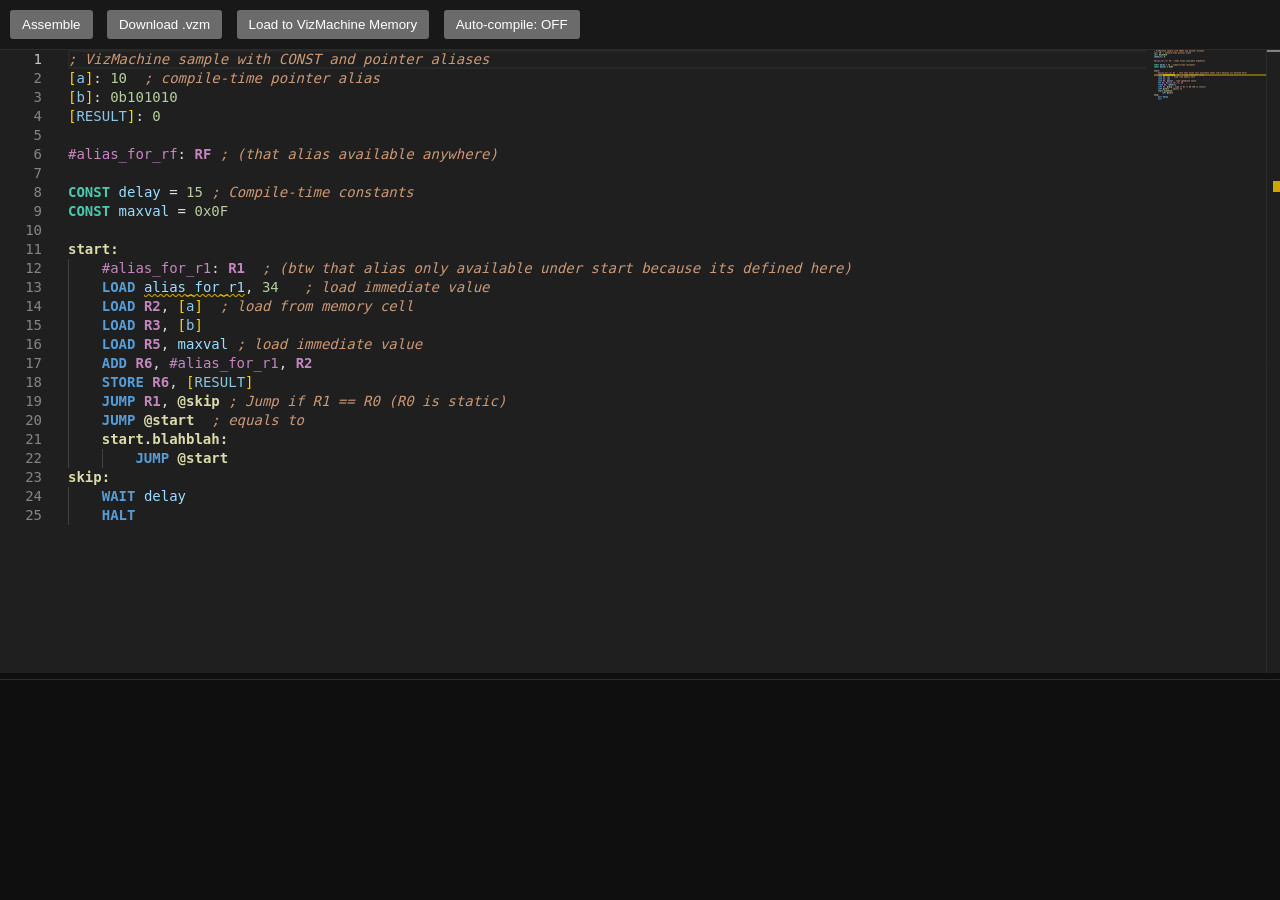
<file: revizmachine/html/editor.html>
<!DOCTYPE html>
<html lang="en">

<head>
    <meta charset="UTF-8">
    <meta name="viewport" content="width=device-width, initial-scale=1.0">
    <title>ReVizmAsm Editor</title>
    <script src="../monaco/min/vs/loader.js"></script>
    <style>
        * {
            color-scheme: dark;
        }

        html {
            background-color: #0F0F10;
        }

        body {
            font-family: Arial, sans-serif;
            margin: 0;
            padding: 0;
            display: flex;
            flex-direction: column;
            height: 100vh;
            background-color: #181818;
        }

        #toolbar {
            background: #181818;
            padding: 10px;
            border-bottom: 1px solid #2B2B2B;
        }

        #editor-container {
            flex: 1;
            display: flex;
            flex-direction: column;
            overflow: hidden;
            height: 70%;
        }

        #editor {
            flex: 1;
            width: 100%;
            height: fit-content;
        }

        #resizer {
            height: 6px;
            background: #0f0f0f;
            cursor: row-resize;
            user-select: none;
            touch-action: none;
        }

        #output {
            height: 200px;
            border-top: 1px solid #2B2B2B;
            padding: 10px;
            background: #0f0f0f;
            overflow-y: auto;
            font-family: monospace;
            white-space: pre-wrap;
        }

        button {
            margin-right: 10px;
            padding: 5px 10px;
        }
    </style>

</head>

<body>
    <div id="toolbar">
        <button id="assembleBtn">Assemble</button>
        <button id="downloadBtn">Download .vzm</button>
        <button id="loadToMemoryBtn">Load to VizMachine Memory</button>
        <button id="autoCompileToggle">Auto-compile: OFF</button>
    </div>

    <div id="editor-container">
        <div id="editor"></div>
        <div id="resizer"></div>
        <div id="output"></div>
    </div>

    <script>
        // Load Monaco via jsDelivr to avoid MIME-type blocks seen with unpkg (nosniff response).
        require.config({ paths: { 'vs': '../monaco/min/vs' } });
        require(['vs/editor/editor.main'], function () {
            // Define the custom language
            monaco.languages.register({ id: 'revizmasm' });

            // Define custom theme
            monaco.editor.defineTheme('revizmasmTheme', {
                base: 'vs-dark',
                inherit: true,
                rules: [
                    { token: 'comment', foreground: 'CC9977', fontStyle: 'italic' },
                    { token: 'label', foreground: '#DCDCAA', fontStyle: 'bold' }, // Labels
                    { token: 'cell', foreground: '#8DC5E3' }, // Memory cells
                    { token: 'keyword', foreground: '#569CD6', fontStyle: 'bold' }, // Registers and opcodes
                    { token: 'keyword.control', foreground: '4DC9B0', fontStyle: 'bold' }, // CONST
                    { token: 'number', foreground: '#B5CE9D' },
                    { token: 'constant', foreground: '8DC5E3' },
                    { token: 'delimiter', foreground: 'DDDDDD' },
                    { token: 'identifier', foreground: '#9CDCFE' },
                    { token: 'poi', foreground: 'D7BA7D' }, // Aliases
                    { token: 'register', foreground: 'C586C0', fontStyle: 'bold' }, // Registers
                    { token: 'registerAlias', foreground: 'C586C0' }, // Memory cells
                    { token: 'invalid', foreground: 'FF0000', fontStyle: 'italic' }
                    //{ token: 'label', foreground: '800080', fontStyle: 'bold' } // Labels with or without @
                ],
                colors: {
                    'editor.background': '#1F1F1F'
                }
            });

            // Define syntax highlighting
            monaco.languages.setMonarchTokensProvider('revizmasm', {
                tokenizer: {
                    root: [
                        // Comments
                        [/;.*/, 'comment'],
                        // Labels (support dots in label references)
                        [/@[\w.]+/, 'label'],
                        [/\b[\w][.\w]*:/, 'label'],
                        // Memory cells
                        [/\[\w+\]/, 'cell'],
                        // Registers
                        [/[Rr][0-9A-Fa-f]/, 'register'],
                        // Aliases
                        [/#\w+/, 'registerAlias'],
                        // CONST
                        [/\bCONST\b/, 'keyword.control'],
                        // Opcodes
                        [/\b(LOAD|STORE|MOVE|ADD|ADDI|ADDF|OR|AND|XOR|RSHIFT|JUMP|HALT|WAIT|WRITE)\b/, 'keyword'],
                        // Numbers
                        [/\b(0x[0-9A-Fa-f]+|0b[01]+|0d[0-9]+|[0-9A-Fa-f]{1,2})\b/, 'number'],
                        // Identifiers
                        [/[A-Za-z]\w*/, 'identifier'],
                        // Operators
                        [/:|=/, 'delimiter'],
                        // Punctuation
                        [/,/, 'delimiter']
                    ]
                }
            });

            // Configure indentation rules
            monaco.languages.setLanguageConfiguration('revizmasm', {
                comments: {
                    lineComment: ';'
                },
                brackets: [
                    ['[', ']']
                ],
                autoClosingPairs: [
                    { open: '[', close: ']' },
                    { open: '"', close: '"' }
                ],
                surroundingPairs: [
                    { open: '[', close: ']' },
                    { open: '"', close: '"' }
                ],
                indentationRules: {
                    // Increase indent after a label definition (ends with :)
                    increaseIndentPattern: /^\s*[\w.]+:\s*$/,
                    // Decrease indent after terminal instructions (HALT or unconditional JUMP)
                    decreaseIndentPattern: /^\s*(HALT|JUMP\s+@[\w.]+)\s*(;.*)?$/
                },
                onEnterRules: [
                    {
                        // After a label definition, increase indent
                        beforeText: /^\s*[\w.]+:\s*$/,
                        action: { indentAction: monaco.languages.IndentAction.Indent }
                    },
                    {
                        // After HALT, decrease indent on next line
                        beforeText: /^\s*HALT\s*(;.*)?$/,
                        action: { indentAction: monaco.languages.IndentAction.Outdent }
                    },
                    {
                        // After unconditional JUMP (JUMP @label only), decrease indent on next line
                        beforeText: /^\s*JUMP\s+@[\w.]+\s*(;.*)?$/,
                        action: { indentAction: monaco.languages.IndentAction.Outdent }
                    }
                ]
            });

            // Opcode documentation with parameter types
            const opcodesDocs = {
                'LOAD': {
                    signature: 'LOAD Rd, [XY] | LOAD Rd, XY',
                    doc: 'Load data from memory [XY] into register Rd, or load immediate value XY into register Rd.',
                    params: [
                        { type: ['register', 'registerAlias'], desc: 'Destination register' },
                        { type: ['memory', 'immediate', 'constant'], desc: 'Source: memory address or immediate value' }
                    ]
                },
                'STORE': {
                    signature: 'STORE Rs, [XY]',
                    doc: 'Store data from register Rs into memory cell at address XY.',
                    params: [
                        { type: ['register', 'registerAlias'], desc: 'Source register' },
                        { type: ['memory', 'immediate', 'constant'], desc: 'Destination memory address' }
                    ]
                },
                'MOVE': {
                    signature: 'MOVE Rd, Rs',
                    doc: 'Move data from register Rs to register Rd.',
                    params: [
                        { type: ['register', 'registerAlias'], desc: 'Destination register' },
                        { type: ['register', 'registerAlias'], desc: 'Source register' }
                    ]
                },
                'ADD': {
                    signature: 'ADD Rd, Rs, Rt',
                    doc: 'Add integers from registers Rs and Rt (Two\'s complement), store result in Rd.',
                    params: [
                        { type: ['register', 'registerAlias'], desc: 'Destination register' },
                        { type: ['register', 'registerAlias'], desc: 'Source register 1' },
                        { type: ['register', 'registerAlias'], desc: 'Source register 2' }
                    ]
                },
                'ADDI': {
                    signature: 'ADDI Rd, Rs, Rt',
                    doc: 'Add integers from registers Rs and Rt (Two\'s complement), store result in Rd.',
                    params: [
                        { type: ['register', 'registerAlias'], desc: 'Destination register' },
                        { type: ['register', 'registerAlias'], desc: 'Source register 1' },
                        { type: ['register', 'registerAlias'], desc: 'Source register 2' }
                    ]
                },
                'ADDF': {
                    signature: 'ADDF Rd, Rs, Rt',
                    doc: 'Add floating-point values from registers Rs and Rt, store result in Rd.',
                    params: [
                        { type: ['register', 'registerAlias'], desc: 'Destination register' },
                        { type: ['register', 'registerAlias'], desc: 'Source register 1' },
                        { type: ['register', 'registerAlias'], desc: 'Source register 2' }
                    ]
                },
                'OR': {
                    signature: 'OR Rd, Rs, Rt',
                    doc: 'Bitwise OR of registers Rs and Rt, store result in Rd.',
                    params: [
                        { type: ['register', 'registerAlias'], desc: 'Destination register' },
                        { type: ['register', 'registerAlias'], desc: 'Source register 1' },
                        { type: ['register', 'registerAlias'], desc: 'Source register 2' }
                    ]
                },
                'AND': {
                    signature: 'AND Rd, Rs, Rt',
                    doc: 'Bitwise AND of registers Rs and Rt, store result in Rd.',
                    params: [
                        { type: ['register', 'registerAlias'], desc: 'Destination register' },
                        { type: ['register', 'registerAlias'], desc: 'Source register 1' },
                        { type: ['register', 'registerAlias'], desc: 'Source register 2' }
                    ]
                },
                'XOR': {
                    signature: 'XOR Rd, Rs, Rt',
                    doc: 'Bitwise XOR of registers Rs and Rt, store result in Rd.',
                    params: [
                        { type: ['register', 'registerAlias'], desc: 'Destination register' },
                        { type: ['register', 'registerAlias'], desc: 'Source register 1' },
                        { type: ['register', 'registerAlias'], desc: 'Source register 2' }
                    ]
                },
                'RSHIFT': {
                    signature: 'RSHIFT Rd, X',
                    doc: 'Right-shift the bit pattern in register Rd by X bits.',
                    params: [
                        { type: ['register', 'registerAlias'], desc: 'Register to shift' },
                        { type: ['immediate', 'constant'], desc: 'Number of bits to shift' }
                    ]
                },
                'JUMP': {
                    signature: 'JUMP Rd, @label | JUMP @label',
                    doc: 'Jump to address if Rd equals R0 (default R0 if one operand).',
                    params: [
                        { type: ['register', 'registerAlias', 'label'], desc: 'Condition register or label' },
                        { type: ['label'], desc: 'Target label (optional)' }
                    ]
                },
                'HALT': {
                    signature: 'HALT',
                    doc: 'Stop execution.',
                    params: []
                },
                'WAIT': {
                    signature: 'WAIT XYZ',
                    doc: 'Wait for XYZ milliseconds (hex value).',
                    params: [
                        { type: ['immediate', 'constant'], desc: 'Wait time in milliseconds' }
                    ]
                },
                'WRITE': {
                    signature: 'WRITE Rs, Rt',
                    doc: 'Write data from register Rs to memory address in register Rt.',
                    params: [
                        { type: ['register', 'registerAlias'], desc: 'Source register' },
                        { type: ['register', 'registerAlias'], desc: 'Address register' }
                    ]
                }
            };

            // Parse code to extract symbols and their documentation
            function parseSymbols(code) {
                const lines = code.split('\n');
                const symbols = {
                    constants: {},
                    labels: {},
                    aliases: {},
                    memoryAliases: {}
                };
                let lineNum = 0;
                for (let line of lines) {
                    lineNum++;
                    const commentMatch = line.match(/;(.*)$/);
                    const comment = commentMatch ? commentMatch[1].trim() : '';
                    const codePart = line.split(';')[0].trim();

                    if (!codePart) continue;

                    // CONST declarations
                    if (codePart.startsWith('CONST ')) {
                        const match = codePart.match(/CONST\s+(\w+)\s*=\s*(.+)/);
                        if (match) {
                            symbols.constants[match[1]] = {
                                value: match[2].trim(),
                                doc: comment,
                                line: lineNum
                            };
                        }
                    }
                    // Memory aliases [name]: value
                    else if (codePart.match(/^\[(\w+)\]:\s*(.+)/)) {
                        const match = codePart.match(/^\[(\w+)\]:\s*(.+)/);
                        if (match) {
                            symbols.memoryAliases[match[1]] = {
                                value: match[2].trim(),
                                doc: comment,
                                line: lineNum
                            };
                        }
                    }
                    // Register aliases #name: Rx
                    else if (codePart.match(/^#(\w+):\s*(R[0-9A-F])/i)) {
                        const match = codePart.match(/^#(\w+):\s*(R[0-9A-F])/i);
                        if (match) {
                            symbols.aliases[match[1]] = {
                                register: match[2].toUpperCase(),
                                doc: comment,
                                line: lineNum
                            };
                        }
                    }
                    // Labels (can contain dots like start.loop)
                    else if (codePart.match(/^([\w.]+):/)) {
                        const match = codePart.match(/^([\w.]+):/);
                        if (match && !codePart.startsWith('CONST')) {
                            symbols.labels[match[1]] = {
                                doc: comment,
                                line: lineNum
                            };
                        }
                    }
                }
                return symbols;
            }

            // Analyze context to determine what suggestions are appropriate
            function analyzeContext(textUntilPosition) {
                // For most checks, use trimmed version
                const trimmed = textUntilPosition.trim();

                // Empty line or start - show opcodes, CONST, label definitions, aliases
                if (!trimmed || trimmed.match(/^\s*$/)) {
                    return {
                        context: 'lineStart',
                        allowedTypes: ['opcode', 'const', 'label', 'alias', 'memoryAlias']
                    };
                }

                // After label definition (label:)
                if (trimmed.endsWith(':')) {
                    return {
                        context: 'afterLabel',
                        allowedTypes: ['opcode']
                    };
                }

                // CONST declaration
                if (trimmed.startsWith('CONST ')) {
                    if (!trimmed.includes('=')) {
                        return { context: 'constName', allowedTypes: [] };
                    }
                    return { context: 'constValue', allowedTypes: ['immediate', 'constant'] };
                }

                // Memory alias definition [name]:
                if (trimmed.match(/^\[(\w+)\]:/)) {
                    return { context: 'memoryValue', allowedTypes: ['immediate', 'constant'] };
                }

                // Register alias definition #name:
                if (trimmed.match(/^#(\w+):/)) {
                    return { context: 'registerAlias', allowedTypes: ['register'] };
                }

                // After an opcode - parse parameters (DON'T trim here to preserve trailing space!)
                const opcodeMatch = textUntilPosition.match(/^\s*(\w+)\s+(.*)$/);
                console.log('[analyzeContext] opcodeMatch:', opcodeMatch);
                if (opcodeMatch) {
                    const opcode = opcodeMatch[1].toUpperCase();
                    const params = opcodeMatch[2];
                    console.log('[analyzeContext] opcode:', opcode, 'params:', JSON.stringify(params));

                    if (opcodesDocs[opcode]) {
                        const expectedParams = opcodesDocs[opcode].params;

                        // Only provide suggestions if:
                        // 1. Right after opcode with space (params is empty or whitespace only)
                        // 2. Right after a comma (ends with comma and optional whitespace)
                        const isValidCompletionPosition =
                            params.trim() === '' ||  // "JUMP "
                            params.match(/,\s*$/);    // "JUMP a, " or "JUMP a,"

                        console.log('[analyzeContext] isValidCompletionPosition:', isValidCompletionPosition);

                        if (!isValidCompletionPosition) {
                            // Invalid position like "JUMP a " (space after param but no comma)
                            console.log('[analyzeContext] Invalid position, returning unknown');
                            return { context: 'unknown', allowedTypes: [] };
                        }

                        // Count actual parameters (split by comma, but handle empty strings)
                        let currentParam = 0;
                        if (params.trim() === '') {
                            // Just after opcode with space, no params yet
                            currentParam = 0;
                        } else {
                            // Count commas to determine which parameter we're on
                            const commaCount = (params.match(/,/g) || []).length;
                            currentParam = commaCount;
                        }

                        if (currentParam < expectedParams.length) {
                            const paramInfo = expectedParams[currentParam];
                            const result = {
                                context: 'parameter',
                                opcode: opcode,
                                paramIndex: currentParam,
                                allowedTypes: paramInfo ? paramInfo.type : [],
                                paramDesc: paramInfo ? paramInfo.desc : ''
                            };
                            console.log('[analyzeContext] Returning:', result);
                            return result;
                        }
                    }
                }

                return { context: 'unknown', allowedTypes: [] };
            }

            // Register completion provider
            monaco.languages.registerCompletionItemProvider('revizmasm', {
                triggerCharacters: ['R', 'r', '#', '@', '[', ' ', ','],
                provideCompletionItems: (model, position) => {
                    console.log('[Completion] Provider invoked at position:', position.lineNumber, position.column);
                    const code = model.getValue();
                    const symbols = parseSymbols(code);
                    const textUntilPosition = model.getValueInRange({
                        startLineNumber: position.lineNumber,
                        startColumn: 1,
                        endLineNumber: position.lineNumber,
                        endColumn: position.column
                    });

                    // Get the full text including any prefix characters
                    const lineText = model.getLineContent(position.lineNumber);
                    const textBefore = lineText.substring(0, position.column - 1);

                    // Match the current token including prefix characters (@label, #alias, [mem], Rx, or plain word)
                    // Note: labels can contain dots, so use [\w.]* for @ prefix
                    const tokenMatch = textBefore.match(/([@])([\w.]*)$|(#)(\w*)$|(\[)(\w*)$|(\bR)(\w*)$|(\w+)$/);
                    let currentToken = '';
                    let prefixChar = '';
                    let searchTerm = '';
                    let tokenStartCol = position.column;

                    if (tokenMatch) {
                        if (tokenMatch[1]) {
                            // Has @ prefix (labels can contain dots)
                            prefixChar = tokenMatch[1];
                            searchTerm = tokenMatch[2] || '';
                            currentToken = prefixChar + searchTerm;
                            tokenStartCol = position.column - currentToken.length;
                        } else if (tokenMatch[3]) {
                            // Has # prefix (aliases)
                            prefixChar = tokenMatch[3];
                            searchTerm = tokenMatch[4] || '';
                            currentToken = prefixChar + searchTerm;
                            tokenStartCol = position.column - currentToken.length;
                        } else if (tokenMatch[5]) {
                            // Has [ prefix (memory)
                            prefixChar = tokenMatch[5];
                            searchTerm = tokenMatch[6] || '';
                            currentToken = prefixChar + searchTerm;
                            tokenStartCol = position.column - currentToken.length;
                        } else if (tokenMatch[7]) {
                            // Has R prefix (registers)
                            prefixChar = 'R';
                            searchTerm = tokenMatch[8] || '';
                            currentToken = prefixChar + searchTerm;
                            tokenStartCol = position.column - currentToken.length;
                        } else if (tokenMatch[9]) {
                            // Plain word
                            searchTerm = tokenMatch[9];
                            currentToken = searchTerm;
                            tokenStartCol = position.column - currentToken.length;
                        }
                    }

                    // For context analysis, use the text up to (but not including) the current token
                    // If no token was found (e.g., cursor is after space), use all text
                    const textForContext = currentToken ? textUntilPosition.substring(0, tokenStartCol - 1) : textUntilPosition;
                    const context = analyzeContext(textForContext);

                    console.log('[Completion] textForContext:', JSON.stringify(textForContext));
                    console.log('[Completion] context:', context);
                    console.log('[Completion] currentToken:', JSON.stringify(currentToken), 'prefixChar:', JSON.stringify(prefixChar));
                    console.log('[Completion] searchTerm:', JSON.stringify(searchTerm));

                    // Determine what prefix filter to apply
                    const prefixFilter = {
                        onlyLabels: prefixChar === '@',
                        onlyAliases: prefixChar === '#',
                        onlyMemory: prefixChar === '[',
                        onlyRegisters: prefixChar === 'R'
                    };

                    const suggestions = [];

                    // Calculate the replacement range
                    let replaceStartCol = tokenStartCol;
                    if (prefixChar) {
                        replaceStartCol = tokenStartCol + 1; // Skip the prefix character
                    }

                    const range = {
                        startLineNumber: position.lineNumber,
                        endLineNumber: position.lineNumber,
                        startColumn: replaceStartCol,
                        endColumn: position.column
                    };

                    // Helper to check if a type is allowed
                    const isTypeAllowed = (type) => {
                        if (!context.allowedTypes || !Array.isArray(context.allowedTypes)) {
                            return false;
                        }
                        return context.allowedTypes.includes(type);
                    };

                    // Filter function - case insensitive search
                    const matchesSearch = (name) => {
                        if (!searchTerm) return true;
                        return name.toLowerCase().startsWith(searchTerm.toLowerCase());
                    };

                    // If a specific prefix is typed, only show that type IF it's allowed in this context
                    if (prefixFilter.onlyLabels) {
                        console.log('[Completion] onlyLabels filter, searchTerm:', JSON.stringify(searchTerm));
                        // Only show labels if label type is allowed
                        if (isTypeAllowed('label')) {
                            console.log('[Completion] Label type is allowed, checking labels:', Object.keys(symbols.labels));
                            for (const [name, info] of Object.entries(symbols.labels)) {
                                const matches = matchesSearch(name);
                                console.log('[Completion] Label:', name, 'matches searchTerm:', matches);
                                if (matches) {
                                    suggestions.push({
                                        label: '@' + name,
                                        kind: monaco.languages.CompletionItemKind.Reference,
                                        detail: `Label at line ${info.line}`,
                                        documentation: `${info.doc || 'Jump target'}\n${context.paramDesc || ''}`,
                                        insertText: name,
                                        range: range,
                                        sortText: '4_label_' + name
                                    });
                                }
                            }
                        }
                        return { suggestions };
                    }

                    if (prefixFilter.onlyAliases) {
                        // Only show register aliases if registerAlias type is allowed
                        if (isTypeAllowed('registerAlias')) {
                            for (const [name, info] of Object.entries(symbols.aliases)) {
                                if (matchesSearch(name)) {
                                    suggestions.push({
                                        label: '#' + name,
                                        kind: monaco.languages.CompletionItemKind.Variable,
                                        detail: `→ ${info.register}`,
                                        documentation: `${info.doc || 'Register alias'}\nMaps to: ${info.register}\n${context.paramDesc || ''}`,
                                        insertText: name,
                                        range: range,
                                        sortText: '2_alias_' + name
                                    });
                                }
                            }
                        }
                        return { suggestions };
                    }

                    if (prefixFilter.onlyMemory) {
                        // Only show memory aliases if memory type is allowed
                        if (isTypeAllowed('memory')) {
                            for (const [name, info] of Object.entries(symbols.memoryAliases)) {
                                if (matchesSearch(name)) {
                                    // Check if there's already a closing bracket
                                    const charAfterCursor = lineText.charAt(position.column - 1);
                                    const insertClosingBracket = charAfterCursor !== ']';

                                    suggestions.push({
                                        label: '[' + name + ']',
                                        kind: monaco.languages.CompletionItemKind.Field,
                                        detail: `Memory cell = ${info.value}`,
                                        documentation: `${info.doc || 'Memory alias'}\nLocation: ${info.value}\nLine: ${info.line}\n${context.paramDesc || ''}`,
                                        insertText: name + (insertClosingBracket ? ']' : ''),
                                        range: range,
                                        sortText: '5_mem_' + name
                                    });
                                }
                            }
                        }
                        return { suggestions };
                    }

                    if (prefixFilter.onlyRegisters) {
                        // Only show registers if register type is allowed
                        if (isTypeAllowed('register')) {
                            for (let i = 0; i <= 15; i++) {
                                const reg = 'R' + i.toString(16).toUpperCase();
                                const digit = i.toString(16).toUpperCase();
                                if (matchesSearch(digit)) {
                                    suggestions.push({
                                        label: reg,
                                        kind: monaco.languages.CompletionItemKind.Variable,
                                        detail: `Register ${reg}`,
                                        documentation: context.paramDesc || `General-purpose register ${reg}`,
                                        insertText: digit,
                                        range: range,
                                        sortText: '6_reg_' + reg
                                    });
                                }
                            }
                        }
                        return { suggestions };
                    }

                    // Start of line suggestions (no prefix filter)
                    if (isTypeAllowed('opcode')) {
                        for (const [op, info] of Object.entries(opcodesDocs)) {
                            if (matchesSearch(op)) {
                                suggestions.push({
                                    label: op,
                                    kind: monaco.languages.CompletionItemKind.Function,
                                    detail: info.signature,
                                    documentation: info.doc,
                                    insertText: op + ' ',
                                    range: range,
                                    sortText: '0_opcode_' + op,
                                    command: {
                                        id: 'editor.action.triggerSuggest',
                                        title: 'Trigger Suggest'
                                    }
                                });
                            }
                        }
                    }

                    if (isTypeAllowed('const')) {
                        suggestions.push({
                            label: 'CONST',
                            kind: monaco.languages.CompletionItemKind.Snippet,
                            detail: 'Define a compile-time constant',
                            documentation: 'CONST name = value',
                            insertText: 'CONST ${1:name} = ${2:value}',
                            insertTextRules: monaco.languages.CompletionItemInsertTextRule.InsertAsSnippet,
                            range: range,
                            sortText: '0_const'
                        });
                    }

                    // Parameter suggestions based on expected type
                    if (isTypeAllowed('register')) {
                        console.log('[Completion] Adding registers');
                        for (let i = 0; i <= 15; i++) {
                            const reg = 'R' + i.toString(16).toUpperCase();
                            if (matchesSearch(reg)) {
                                suggestions.push({
                                    label: reg,
                                    kind: monaco.languages.CompletionItemKind.Variable,
                                    detail: `Register ${reg}`,
                                    documentation: context.paramDesc || `General-purpose register ${reg}`,
                                    insertText: reg,
                                    range: range,
                                    sortText: '6_reg_' + reg
                                });
                            }
                        }
                    }

                    if (isTypeAllowed('registerAlias')) {
                        for (const [name, info] of Object.entries(symbols.aliases)) {
                            if (matchesSearch(name)) {
                                suggestions.push({
                                    label: '#' + name,
                                    kind: monaco.languages.CompletionItemKind.Variable,
                                    detail: `→ ${info.register}`,
                                    documentation: `${info.doc || 'Register alias'}\nMaps to: ${info.register}\n${context.paramDesc || ''}`,
                                    insertText: '#' + name,
                                    range: range,
                                    sortText: '2_alias_' + name
                                });
                            }
                        }
                    }

                    if (isTypeAllowed('constant')) {
                        for (const [name, info] of Object.entries(symbols.constants)) {
                            if (matchesSearch(name)) {
                                suggestions.push({
                                    label: name,
                                    kind: monaco.languages.CompletionItemKind.Constant,
                                    detail: `= ${info.value}`,
                                    documentation: `${info.doc || 'Constant value'}\nValue: ${info.value}\nLine: ${info.line}\n${context.paramDesc || ''}`,
                                    insertText: name,
                                    range: range,
                                    sortText: '3_const_' + name
                                });
                            }
                        }
                    }

                    if (isTypeAllowed('label')) {
                        console.log('[Completion] Adding labels, found:', Object.keys(symbols.labels).length);
                        for (const [name, info] of Object.entries(symbols.labels)) {
                            if (matchesSearch(name)) {
                                suggestions.push({
                                    label: '@' + name,
                                    kind: monaco.languages.CompletionItemKind.Reference,
                                    detail: `Label at line ${info.line}`,
                                    documentation: `${info.doc || 'Jump target'}\n${context.paramDesc || ''}`,
                                    insertText: '@' + name,
                                    range: range,
                                    sortText: '4_label_' + name
                                });
                            }
                        }
                    }

                    if (isTypeAllowed('memory')) {
                        for (const [name, info] of Object.entries(symbols.memoryAliases)) {
                            if (matchesSearch(name)) {
                                suggestions.push({
                                    label: '[' + name + ']',
                                    kind: monaco.languages.CompletionItemKind.Field,
                                    detail: `Memory cell = ${info.value}`,
                                    documentation: `${info.doc || 'Memory alias'}\nInitial value: ${info.value}\nLine: ${info.line}\n${context.paramDesc || ''}`,
                                    insertText: '[' + name + ']',
                                    range: range,
                                    sortText: '5_mem_' + name
                                });
                            }
                        }
                    }

                    if (isTypeAllowed('immediate') && context.context !== 'lineStart') {
                        // Suggest common immediate value patterns
                        suggestions.push({
                            label: '0x00',
                            kind: monaco.languages.CompletionItemKind.Value,
                            detail: 'Hex immediate',
                            documentation: 'Hexadecimal immediate value (0x00-0xFF)\n' + (context.paramDesc || ''),
                            insertText: '0x${1:00}',
                            insertTextRules: monaco.languages.CompletionItemInsertTextRule.InsertAsSnippet,
                            range: range,
                            sortText: '6_imm_hex'
                        });
                        suggestions.push({
                            label: '0b00000000',
                            kind: monaco.languages.CompletionItemKind.Value,
                            detail: 'Binary immediate',
                            documentation: 'Binary immediate value (0b00000000-0b11111111)\n' + (context.paramDesc || ''),
                            insertText: '0b${1:00000000}',
                            insertTextRules: monaco.languages.CompletionItemInsertTextRule.InsertAsSnippet,
                            range: range,
                            sortText: '6_imm_bin'
                        });
                        suggestions.push({
                            label: '0d0',
                            kind: monaco.languages.CompletionItemKind.Value,
                            detail: 'Decimal immediate',
                            documentation: 'Decimal immediate value (0d0-0d255)\n' + (context.paramDesc || ''),
                            insertText: '0d${1:0}',
                            insertTextRules: monaco.languages.CompletionItemInsertTextRule.InsertAsSnippet,
                            range: range,
                            sortText: '6_imm_dec'
                        });
                    }

                    console.log('[Completion] Returning', suggestions.length, 'suggestions');
                    return { suggestions };
                }
            });

            // Register signature help provider (parameter hints)
            monaco.languages.registerSignatureHelpProvider('revizmasm', {
                signatureHelpTriggerCharacters: [' ', ','],
                provideSignatureHelp: (model, position) => {
                    const textUntilPosition = model.getValueInRange({
                        startLineNumber: position.lineNumber,
                        startColumn: 1,
                        endLineNumber: position.lineNumber,
                        endColumn: position.column
                    });

                    const opcodeMatch = textUntilPosition.trim().match(/^\s*(\w+)\s+(.*)$/);
                    if (!opcodeMatch) return null;

                    const opcode = opcodeMatch[1].toUpperCase();
                    const params = opcodeMatch[2];

                    if (!opcodesDocs[opcode]) return null;

                    const info = opcodesDocs[opcode];
                    const paramCount = params.split(',').filter(p => p.trim()).length;
                    const activeParameter = params.endsWith(',') ? paramCount : Math.max(0, paramCount - 1);

                    const paramLabels = info.params.map((p, i) => {
                        const types = p.type.join(' | ');
                        return `param${i + 1}: ${types}`;
                    });

                    return {
                        value: {
                            signatures: [{
                                label: `${opcode}(${paramLabels.join(', ')})`,
                                documentation: info.doc,
                                parameters: info.params.map((p, i) => ({
                                    label: `param${i + 1}: ${p.type.join(' | ')}`,
                                    documentation: p.desc
                                }))
                            }],
                            activeSignature: 0,
                            activeParameter: activeParameter
                        },
                        dispose: () => { }
                    };
                }
            });

            // Register hover provider
            monaco.languages.registerHoverProvider('revizmasm', {
                provideHover: (model, position) => {
                    const code = model.getValue();
                    const symbols = parseSymbols(code);
                    const lineContent = model.getLineContent(position.lineNumber);

                    // Check for label references with @ (support dots)
                    const beforePos = lineContent.substring(0, position.column - 1);
                    const afterPos = lineContent.substring(position.column - 1);

                    const labelMatch = beforePos.match(/@([\w.]*)$/);
                    if (labelMatch) {
                        const afterMatch = afterPos.match(/^([\w.]*)/);
                        const labelName = labelMatch[1] + (afterMatch ? afterMatch[1] : '');

                        if (symbols.labels[labelName]) {
                            const info = symbols.labels[labelName];
                            return {
                                contents: [
                                    { value: `**Label: ${labelName}**` },
                                    { value: info.doc ? info.doc : '' },
                                    { value: `Defined at line ${info.line}` }
                                ]
                            };
                        }
                    }

                    // For non-prefixed items, use word position
                    const word = model.getWordAtPosition(position);
                    if (!word) return null;
                    const wordText = word.word;

                    // Check for opcodes
                    if (opcodesDocs[wordText]) {
                        const info = opcodesDocs[wordText];
                        return {
                            contents: [
                                { value: `**${wordText}**` },
                                { value: info.signature },
                                { value: info.doc }
                            ]
                        };
                    }

                    // Check for registers
                    if (wordText.match(/^R[0-9A-F]$/i)) {
                        return {
                            contents: [
                                { value: `**Register ${wordText.toUpperCase()}**` },
                                { value: 'General-purpose register' }
                            ]
                        };
                    }

                    // Check for constants
                    if (symbols.constants[wordText]) {
                        const info = symbols.constants[wordText];
                        return {
                            contents: [
                                { value: `**Constant: ${wordText}**` },
                                { value: `Value: \`${info.value}\`` },
                                { value: info.doc ? info.doc : '' },
                                { value: `Defined at line ${info.line}` }
                            ]
                        };
                    }

                    // Check for labels (without @ - for label definitions)
                    // Try to match label with dots at cursor position
                    const labelDefMatch = beforePos.match(/([\w.]*)$/);
                    if (labelDefMatch) {
                        const afterLabelMatch = afterPos.match(/^([\w.]*)/);
                        const fullLabelName = labelDefMatch[1] + (afterLabelMatch ? afterLabelMatch[1] : '');

                        if (symbols.labels[fullLabelName]) {
                            const info = symbols.labels[fullLabelName];
                            return {
                                contents: [
                                    { value: `**Label: ${fullLabelName}**` },
                                    { value: info.doc ? info.doc : '' },
                                    { value: `Defined at line ${info.line}` }
                                ]
                            };
                        }
                    }

                    // Check for memory aliases
                    const memName = wordText.replace(/[\[\]]/g, '');
                    if (symbols.memoryAliases[memName]) {
                        const info = symbols.memoryAliases[memName];
                        return {
                            contents: [
                                { value: `**Memory Alias: [${memName}]**` },
                                { value: `Location: \`${info.value}\`` },
                                { value: info.doc ? info.doc : '' },
                                { value: `Defined at line ${info.line}` }
                            ]
                        };
                    }

                    // Check for register aliases
                    const aliasName = wordText.replace(/^#/, '');
                    if (symbols.aliases[aliasName]) {
                        const info = symbols.aliases[aliasName];
                        return {
                            contents: [
                                { value: `**Register Alias: #${aliasName}**` },
                                { value: `Maps to: \`${info.register}\`` },
                                { value: info.doc ? info.doc : '' },
                                { value: `Defined at line ${info.line}` }
                            ]
                        };
                    }

                    return null;
                }
            });

            // Register definition provider (Ctrl+Click or F12)
            monaco.languages.registerDefinitionProvider('revizmasm', {
                provideDefinition: (model, position) => {
                    const code = model.getValue();
                    const symbols = parseSymbols(code);
                    const lineContent = model.getLineContent(position.lineNumber);

                    // Check for label references (with @) - support dots in label names
                    const beforePos = lineContent.substring(0, position.column - 1);
                    const afterPos = lineContent.substring(position.column - 1);
                    const labelMatch = beforePos.match(/@([\w.]*)$/);

                    if (labelMatch) {
                        const afterMatch = afterPos.match(/^([\w.]*)/);
                        const labelName = labelMatch[1] + (afterMatch ? afterMatch[1] : '');

                        if (symbols.labels[labelName]) {
                            const info = symbols.labels[labelName];
                            return {
                                uri: model.uri,
                                range: {
                                    startLineNumber: info.line,
                                    startColumn: 1,
                                    endLineNumber: info.line,
                                    endColumn: 1000
                                }
                            };
                        }
                    }

                    // Check for label definitions (without @) - support dots
                    // Try to expand selection to include dots
                    const labelDefMatch = beforePos.match(/([\w.]*)$/);
                    if (labelDefMatch && !beforePos.endsWith('@') && !beforePos.endsWith('#') && !beforePos.endsWith('[')) {
                        const afterLabelMatch = afterPos.match(/^([\w.]*)/);
                        const fullLabelName = labelDefMatch[1] + (afterLabelMatch ? afterLabelMatch[1] : '');

                        if (symbols.labels[fullLabelName]) {
                            const info = symbols.labels[fullLabelName];
                            return {
                                uri: model.uri,
                                range: {
                                    startLineNumber: info.line,
                                    startColumn: 1,
                                    endLineNumber: info.line,
                                    endColumn: 1000
                                }
                            };
                        }
                    }

                    // Check for register alias references (with #)
                    const aliasMatch = beforePos.match(/#(\w*)$/);
                    if (aliasMatch) {
                        const afterMatch = afterPos.match(/^(\w*)/);
                        const aliasName = aliasMatch[1] + (afterMatch ? afterMatch[1] : '');

                        if (symbols.aliases[aliasName]) {
                            const info = symbols.aliases[aliasName];
                            return {
                                uri: model.uri,
                                range: {
                                    startLineNumber: info.line,
                                    startColumn: 1,
                                    endLineNumber: info.line,
                                    endColumn: 1000
                                }
                            };
                        }
                    }

                    // Check for memory alias references (inside [])
                    const memMatch = beforePos.match(/\[(\w*)$/);
                    if (memMatch && afterPos.match(/^(\w*)\]/)) {
                        const afterMatch = afterPos.match(/^(\w*)/);
                        const memName = memMatch[1] + (afterMatch ? afterMatch[1] : '');

                        if (symbols.memoryAliases[memName]) {
                            const info = symbols.memoryAliases[memName];
                            return {
                                uri: model.uri,
                                range: {
                                    startLineNumber: info.line,
                                    startColumn: 1,
                                    endLineNumber: info.line,
                                    endColumn: 1000
                                }
                            };
                        }
                    }

                    // Check for constant references (plain word)
                    const word = model.getWordAtPosition(position);
                    if (word && symbols.constants[word.word]) {
                        const info = symbols.constants[word.word];
                        return {
                            uri: model.uri,
                            range: {
                                startLineNumber: info.line,
                                startColumn: 1,
                                endLineNumber: info.line,
                                endColumn: 1000
                            }
                        };
                    }

                    return null;
                }
            });

            // Register references provider (Shift+F12 or right-click "Find All References")
            monaco.languages.registerReferenceProvider('revizmasm', {
                provideReferences: (model, position, context) => {
                    const code = model.getValue();
                    const lines = code.split('\n');
                    const symbols = parseSymbols(code);
                    const lineContent = model.getLineContent(position.lineNumber);
                    const references = [];

                    // Determine what type of symbol we're looking for
                    const beforePos = lineContent.substring(0, position.column - 1);
                    const afterPos = lineContent.substring(position.column - 1);

                    let symbolType = null;
                    let symbolName = '';

                    // Check for label (with @) - support dots
                    const labelMatch = beforePos.match(/@([\w.]*)$/);
                    if (labelMatch) {
                        const afterMatch = afterPos.match(/^([\w.]*)/);
                        symbolName = labelMatch[1] + (afterMatch ? afterMatch[1] : '');
                        if (symbols.labels[symbolName]) {
                            symbolType = 'label';
                        }
                    }

                    // Check for register alias (with #)
                    if (!symbolType) {
                        const aliasMatch = beforePos.match(/#(\w*)$/);
                        if (aliasMatch) {
                            const afterMatch = afterPos.match(/^(\w*)/);
                            symbolName = aliasMatch[1] + (afterMatch ? afterMatch[1] : '');
                            if (symbols.aliases[symbolName]) {
                                symbolType = 'alias';
                            }
                        }
                    }

                    // Check for memory alias (inside [])
                    if (!symbolType) {
                        const memMatch = beforePos.match(/\[(\w*)$/);
                        if (memMatch && afterPos.match(/^(\w*)\]/)) {
                            const afterMatch = afterPos.match(/^(\w*)/);
                            symbolName = memMatch[1] + (afterMatch ? afterMatch[1] : '');
                            if (symbols.memoryAliases[symbolName]) {
                                symbolType = 'memory';
                            }
                        }
                    }

                    // Check for constant (plain word)
                    if (!symbolType) {
                        const word = model.getWordAtPosition(position);
                        if (word && symbols.constants[word.word]) {
                            symbolName = word.word;
                            symbolType = 'constant';
                        }
                    }

                    if (!symbolType) return null;

                    // Escape special regex characters in symbol name (for dots in labels)
                    const escapedName = symbolName.replace(/\./g, '\\.');

                    // Find all references in the code
                    for (let i = 0; i < lines.length; i++) {
                        const line = lines[i];
                        const lineNum = i + 1;

                        if (symbolType === 'label') {
                            // Find label definition (name:) - must use word boundary before
                            const defMatch = new RegExp(`\\b${escapedName}:`).exec(line);
                            if (defMatch) {
                                references.push({
                                    uri: model.uri,
                                    range: {
                                        startLineNumber: lineNum,
                                        startColumn: defMatch.index + 1,
                                        endLineNumber: lineNum,
                                        endColumn: defMatch.index + symbolName.length + 1
                                    }
                                });
                            }

                            // Find label references (@name) - word boundary or end of string after
                            let refMatch;
                            const refRegex = new RegExp(`@${escapedName}(?=\\b|$)`, 'g');
                            while ((refMatch = refRegex.exec(line)) !== null) {
                                references.push({
                                    uri: model.uri,
                                    range: {
                                        startLineNumber: lineNum,
                                        startColumn: refMatch.index + 2, // Skip @
                                        endLineNumber: lineNum,
                                        endColumn: refMatch.index + symbolName.length + 2
                                    }
                                });
                            }
                        } else if (symbolType === 'alias') {
                            // Find alias definition (#name: Rx)
                            const defMatch = new RegExp(`#${escapedName}:`).exec(line);
                            if (defMatch) {
                                references.push({
                                    uri: model.uri,
                                    range: {
                                        startLineNumber: lineNum,
                                        startColumn: defMatch.index + 2, // Skip #
                                        endLineNumber: lineNum,
                                        endColumn: defMatch.index + symbolName.length + 2
                                    }
                                });
                            }

                            // Find alias references (#name)
                            let refMatch;
                            const refRegex = new RegExp(`#${escapedName}\\b`, 'g');
                            while ((refMatch = refRegex.exec(line)) !== null) {
                                references.push({
                                    uri: model.uri,
                                    range: {
                                        startLineNumber: lineNum,
                                        startColumn: refMatch.index + 2, // Skip #
                                        endLineNumber: lineNum,
                                        endColumn: refMatch.index + symbolName.length + 2
                                    }
                                });
                            }
                        } else if (symbolType === 'memory') {
                            // Find memory alias definition ([name]:)
                            const defMatch = new RegExp(`\\[${escapedName}\\]:`).exec(line);
                            if (defMatch) {
                                references.push({
                                    uri: model.uri,
                                    range: {
                                        startLineNumber: lineNum,
                                        startColumn: defMatch.index + 2, // Skip [
                                        endLineNumber: lineNum,
                                        endColumn: defMatch.index + symbolName.length + 2
                                    }
                                });
                            }

                            // Find memory references ([name])
                            let refMatch;
                            const refRegex = new RegExp(`\\[${escapedName}\\]`, 'g');
                            while ((refMatch = refRegex.exec(line)) !== null) {
                                references.push({
                                    uri: model.uri,
                                    range: {
                                        startLineNumber: lineNum,
                                        startColumn: refMatch.index + 2, // Skip [
                                        endLineNumber: lineNum,
                                        endColumn: refMatch.index + symbolName.length + 2
                                    }
                                });
                            }
                        } else if (symbolType === 'constant') {
                            // Find constant definition (CONST name =)
                            const defMatch = new RegExp(`CONST\\s+${escapedName}\\s*=`).exec(line);
                            if (defMatch) {
                                const nameStart = defMatch[0].indexOf(symbolName);
                                references.push({
                                    uri: model.uri,
                                    range: {
                                        startLineNumber: lineNum,
                                        startColumn: defMatch.index + nameStart + 1,
                                        endLineNumber: lineNum,
                                        endColumn: defMatch.index + nameStart + symbolName.length + 1
                                    }
                                });
                            }

                            // Find constant references (word boundary)
                            let refMatch;
                            const refRegex = new RegExp(`\\b${escapedName}\\b`, 'g');
                            while ((refMatch = refRegex.exec(line)) !== null) {
                                // Skip the definition line
                                if (!line.includes(`CONST ${symbolName}`)) {
                                    references.push({
                                        uri: model.uri,
                                        range: {
                                            startLineNumber: lineNum,
                                            startColumn: refMatch.index + 1,
                                            endLineNumber: lineNum,
                                            endColumn: refMatch.index + symbolName.length + 1
                                        }
                                    });
                                }
                            }
                        }
                    }

                    return references.length > 0 ? references : null;
                }
            });

            // Function to save source code as .rvs file
            function saveSourceFile() {
                const code = editor.getValue();
                const blob = new Blob([code], { type: 'text/plain' });
                const url = URL.createObjectURL(blob);
                const a = document.createElement('a');
                a.href = url;
                a.download = 'program.rvs';
                a.click();
                URL.revokeObjectURL(url);
            }

            // Create the editor
            const editor = monaco.editor.create(document.getElementById('editor'), {
                value: `; VizMachine sample with CONST and pointer aliases
[a]: 10  ; compile-time pointer alias
[b]: 0b101010
[RESULT]: 0

#alias_for_rf: RF ; (that alias available anywhere)

CONST delay = 15 ; Compile-time constants
CONST maxval = 0x0F

start:
    #alias_for_r1: R1  ; (btw that alias only available under start because its defined here)
    LOAD alias_for_r1, 34   ; load immediate value
    LOAD R2, [a]  ; load from memory cell
    LOAD R3, [b]
    LOAD R5, maxval ; load immediate value
    ADD R6, #alias_for_r1, R2
    STORE R6, [RESULT]
    JUMP R1, @skip ; Jump if R1 == R0 (R0 is static)
    JUMP @start  ; equals to 
    start.blahblah:
        JUMP @start
skip:
    WAIT delay
    HALT`,
                language: 'revizmasm',
                theme: 'revizmasmTheme',
                suggestOnTriggerCharacters: true,
                quickSuggestions: {
                    other: true,
                    comments: false,
                    strings: false
                },
                wordBasedSuggestions: 'off',
                suggest: {
                    showWords: false, // Don't show words from the document
                    showSnippets: true, // Don't show built-in snippets
                    snippetsPreventQuickSuggestions: false,
                    showMethods: true,
                    showFunctions: true,
                    showConstructors: true,
                    showFields: true,
                    showVariables: true,
                    showClasses: false,
                    showStructs: false,
                    showInterfaces: false,
                    showModules: false,
                    showProperties: true,
                    showEvents: false,
                    showOperators: false,
                    showUnits: false,
                    showValues: true,
                    showConstants: true,
                    showEnums: false,
                    showEnumMembers: false,
                    showKeywords: false,
                    showColors: false,
                    showFiles: false,
                    showReferences: true,
                    showFolders: false,
                    showTypeParameters: false,
                    showIssues: true,
                    showUsers: false
                },
                acceptSuggestionOnCommitCharacter: true,
                acceptSuggestionOnEnter: 'on',
                tabCompletion: 'on',
                automaticLayout: true,
            });

            // Add Ctrl+S keyboard shortcut to save .rvs file
            editor.addCommand(monaco.KeyMod.CtrlCmd | monaco.KeyCode.KeyS, function () {
                saveSourceFile();
            });

            const opcodes = {
                'LOAD1': 1, //  Load from memory
                'LOAD2': 2, //  Load immediate value
                // Detect which LOAD variant automatically
                'STORE': 3,
                'MOVE': 4,
                'ADD': 5,
                'ADDI': 5,
                'ADDF': 6,
                'OR': 7,
                'AND': 8,
                'XOR': 9,
                'RSHIFT': 0xA,
                'JUMP': 0xB,
                'HALT': 0xC,
                'WAIT': 0xD,
                'WRITE': 0xE
            };

            function parseNum(str) {
                if (!str) return NaN;
                str = str.toLowerCase();
                if (str.startsWith('0x')) return parseInt(str, 16);
                if (str.startsWith('0b')) return parseInt(str, 2);
                if (str.startsWith('0d')) return parseInt(str, 10);
                if (/^[0-9a-f]{1,2}$/.test(str)) return parseInt(str, 16);
                return NaN;
            }

            function resolve(str, constants, labels, aliases, localAliases, scopeStack, errors) {
                if (str.match(/^R[0-9A-F]$/i)) return parseInt(str.slice(1), 16);
                if (str.startsWith('#')) {
                    const alias = str.slice(1);
                    const currentScope = scopeStack[scopeStack.length - 1];
                    let regStr;
                    if (currentScope && localAliases[currentScope] && localAliases[currentScope][alias]) {
                        regStr = localAliases[currentScope][alias];
                    } else {
                        regStr = aliases[alias];
                    }
                    if (regStr) return parseInt(regStr.slice(1), 16);
                    errors.push(`Undefined alias: ${str}`);
                    return 0;
                }
                if (str.startsWith('@')) {
                    const label = str.slice(1);
                    const addr = labels[label];
                    if (addr !== undefined) return addr;
                    errors.push(`Undefined label: ${str}`);
                    return 0;
                }
                if (str.startsWith('[') && str.endsWith(']')) {
                    const inner = str.slice(1, -1);
                    if (constants[inner] !== undefined) return constants[inner];
                    const num = parseNum(inner);
                    if (!isNaN(num)) return num;
                    errors.push(`Undefined memory alias: ${str}`);
                    return 0;
                }
                if (constants[str] !== undefined) return constants[str];
                const num = parseNum(str);
                if (!isNaN(num)) return num;
                errors.push(`Invalid operand: ${str}`);
                return 0;
            }

            //                function assembleInstruction(code, pc, memory, errors, constants, labels, aliases, localAliases, scopeStack) {
            //                    const parts = code.split(',').map(s => s.trim());
            //                    let mnemonic = parts[0];
            //                    let operands = [];
            //                    if (mnemonic.includes(' ')) {
            //                        const mparts = mnemonic.split(' ');
            //                        mnemonic = mparts[0];
            //                        operands.push(mparts[1]);
            //                    }
            //                    operands = operands.concat(parts.slice(1));
            //                    const opcode = opcodes[mnemonic];
            //                    if (!opcode) {
            //                        errors.push(`Unknown mnemonic: ${mnemonic}`);
            //                        return;
            //                    }
            //                    let byte1, byte2;
            //                    try {
            //                        if (mnemonic === 'LOAD') {
            //                            const dest = resolve(operands[0], constants, labels, aliases, localAliases, scopeStack, errors);
            //                            const src = operands[1];
            //                            if (src.startsWith('[')) {
            //                                const addr = resolve(src, constants, labels, aliases, localAliases, scopeStack, errors);
            //                                byte1 = (1 << 4) | dest;
            //                                byte2 = addr;
            //                            } else {
            //                                const val = resolve(src, constants, labels, aliases, localAliases, scopeStack, errors);
            //                                byte1 = (2 << 4) | dest;
            //                                byte2 = val;
            //                            }
            //                        } else if (mnemonic === 'STORE') {
            //                            const src = resolve(operands[0], constants, labels, aliases, localAliases, scopeStack, errors);
            //                            const dest = resolve(operands[1], constants, labels, aliases, localAliases, scopeStack, errors);
            //                            byte1 = (3 << 4) | src;
            //                            byte2 = dest;
            //                        } else if (mnemonic === 'MOVE') {
            //                            const dest = resolve(operands[0], constants, labels, aliases, localAliases, scopeStack, errors);
            //                            const src = resolve(operands[1], constants, labels, aliases, localAliases, scopeStack, errors);
            //                            byte1 = (4 << 4) | dest;
            //                            byte2 = (0 << 4) | src;
            //                        } else if (['ADD', 'ADDI', 'ADDF', 'OR', 'AND', 'XOR'].includes(mnemonic)) {
            //                            const dest = resolve(operands[0], constants, labels, aliases, localAliases, scopeStack, errors);
            //                            const src1 = resolve(operands[1], constants, labels, aliases, localAliases, scopeStack, errors);
            //                            const src2 = resolve(operands[2], constants, labels, aliases, localAliases, scopeStack, errors);
            //                            byte1 = (opcode << 4) | dest;
            //                            byte2 = (src1 << 4) | src2;
            //                        } else if (mnemonic === 'RSHIFT') {
            //                            const reg = resolve(operands[0], constants, labels, aliases, localAliases, scopeStack, errors);
            //                            const times = resolve(operands[1], constants, labels, aliases, localAliases, scopeStack, errors);
            //                            byte1 = (10 << 4) | reg;
            //                            byte2 = (0 << 4) | times;
            //                        } else if (mnemonic === 'JUMP') {
            //                            let reg, addr;
            //                            if (operands.length === 1) {
            //                                reg = 0;
            //                                addr = resolve(operands[0], constants, labels, aliases, localAliases, scopeStack, errors);
            //                            } else {
            //                                reg = resolve(operands[0], constants, labels, aliases, localAliases, scopeStack, errors);
            //                                addr = resolve(operands[1], constants, labels, aliases, localAliases, scopeStack, errors);
            //                            }
            //                            byte1 = (11 << 4) | reg;
            //                            byte2 = addr;
            //                        } else if (mnemonic === 'HALT') {
            //                            byte1 = 0xC0;
            //                            byte2 = 0x00;
            //                        } else if (mnemonic === 'WAIT') {
            //                            const val = resolve(operands[0], constants, labels, aliases, localAliases, scopeStack, errors);
            //                            const x = (val >> 8) & 0xF;
            //                            const yz = val & 0xFF;
            //                            byte1 = (13 << 4) | x;
            //                            byte2 = yz;
            //                        } else if (mnemonic === 'WRITE') {
            //                            const r = resolve(operands[0], constants, labels, aliases, localAliases, scopeStack, errors);
            //                            const t = resolve(operands[1], constants, labels, aliases, localAliases, scopeStack, errors);
            //                            byte1 = (14 << 4) | r;
            //                            byte2 = (0 << 4) | t;
            //                        }
            //                        memory[pc] = byte1;
            //                        memory[pc + 1] = byte2;
            //                    } catch (e) {
            //                        errors.push(e.message);
            //                    }
            //                }
            //                
            //                function assemble(code) {
            //                    const lines = code.split('\n').map(l => l.trim()).filter(l => l && !l.startsWith(';'));
            //                    let pc = 0;
            //                    const labels = {};
            //                    const constants = {};
            //                    const aliases = {};
            //                    const localAliases = {};
            //                    const scopeStack = [];
            //                    // First pass
            //                    for (let line of lines) {
            //                        const commentIndex = line.indexOf(';');
            //                        const codeline = commentIndex >= 0 ? line.slice(0, commentIndex).trim() : line;
            //                        if (codeline.includes(':')) {
            //                            const parts = codeline.split(':');
            //                            const label = parts[0].trim();
            //                            if (label.startsWith('[')) {
            //                                const alias = label.slice(1, -1);
            //                                const valueStr = parts[1].trim();
            //                                constants[alias] = parseNum(valueStr);
            //                            } else if (label.startsWith('#')) {
            //                                const alias = label.slice(1);
            //                                const reg = parts[1].trim();
            //                                const currentScope = scopeStack[scopeStack.length - 1];
            //                                if (currentScope) {
            //                                    if (!localAliases[currentScope]) localAliases[currentScope] = {};
            //                                    localAliases[currentScope][alias] = reg;
            //                                } else {
            //                                    aliases[alias] = reg;
            //                                }
            //                            } else if (codeline.startsWith('CONST ')) {
            //                                const constLine = codeline.replace('CONST ', '');
            //                                const eqIndex = constLine.indexOf('=');
            //                                const name = constLine.slice(0, eqIndex).trim();
            //                                const valStr = constLine.slice(eqIndex + 1).trim();
            //                                constants[name] = parseNum(valStr);
            //                            } else {
            //                                // label
            //                                labels[label] = pc;
            //                                scopeStack.push(label);
            //                                if (parts[1].trim()) {
            //                                    pc += 2;
            //                                }
            //                            }
            //                        } else {
            //                            // instruction
            //                            pc += 2;
            //                        }
            //                    }
            //                    // Second pass
            //                    pc = 0;
            //                    const memory = new Uint8Array(256);
            //                    const errors = [];
            //                    scopeStack.length = 0; // reset
            //                    for (let line of lines) {
            //                        const commentIndex = line.indexOf(';');
            //                        const codeline = commentIndex >= 0 ? line.slice(0, commentIndex).trim() : line;
            //                        if (codeline.includes(':')) {
            //                            const parts = codeline.split(':');
            //                            const label = parts[0].trim();
            //                            if (!label.startsWith('[') && !label.startsWith('#') && !codeline.startsWith('CONST ')) {
            //                                scopeStack.push(label);
            //                                if (parts[1].trim()) {
            //                                    const instr = parts[1].trim();
            //                                    assembleInstruction(instr, pc, memory, errors, constants, labels, aliases, localAliases, scopeStack);
            //                                    pc += 2;
            //                                }
            //                            }
            //                        } else {
            //                            // instruction
            //                            assembleInstruction(codeline, pc, memory, errors, constants, labels, aliases, localAliases, scopeStack);
            //                            pc += 2;
            //                        }
            //                    }
            //                    if (errors.length) {
            //                        return { success: false, errors };
            //                    } else {
            //                        const hex = Array.from(memory).map(b => b.toString(16).padStart(2, '0')).join('');
            //                        return { success: true, hex };
            //                    }
            //                }

            // Buttons
            document.getElementById('assembleBtn').addEventListener('click', () => {
                const code = editor.getValue();
                const result = compile(code, "stdout"); // Use the new compile function

                if (result.success) {
                    document.getElementById('output').textContent = 'Assembled successfully. Hex length: ' + result.output.length;
                    window.assembledHex = result.output; // note: .output, not .hex
                } else {
                    document.getElementById('output').textContent = result.errors.join('\n');
                    window.assembledHex = null;
                }
            });

            document.getElementById('downloadBtn').addEventListener('click', () => {
                if (window.assembledHex) {
                    const blob = new Blob([window.assembledHex], { type: 'text/plain' });
                    const url = URL.createObjectURL(blob);
                    const a = document.createElement('a');
                    a.href = url;
                    a.download = 'output.vzm';
                    a.click();
                    URL.revokeObjectURL(url);
                } else {
                    alert('No assembled code to download. Assemble first.');
                }
            });

            // Auto-compile toggle
            let autoCompileEnabled = false;
            const autoCompileBtn = document.getElementById('autoCompileToggle');
            autoCompileBtn.addEventListener('click', () => {
                autoCompileEnabled = !autoCompileEnabled;
                autoCompileBtn.textContent = 'Auto-compile: ' + (autoCompileEnabled ? 'ON' : 'OFF');
                if (autoCompileEnabled) {
                    // Trigger initial compile when enabled
                    const code = editor.getValue();
                    const result = compile(code, "stdout");
                    if (result.success) {
                        document.getElementById('output').textContent = 'Assembled successfully. Hex length: ' + result.output.length;
                        window.assembledHex = result.output;
                    } else {
                        document.getElementById('output').textContent = result.errors.join('\n');
                        window.assembledHex = null;
                    }
                }
            });

            // Auto-compile on editor change
            editor.onDidChangeModelContent(() => {
                if (autoCompileEnabled) {
                    const code = editor.getValue();
                    const result = compile(code, "stdout");
                    if (result.success) {
                        document.getElementById('output').textContent = 'Assembled successfully. Hex length: ' + result.output.length;
                        window.assembledHex = result.output;
                    } else {
                        document.getElementById('output').textContent = result.errors.join('\n');
                        window.assembledHex = null;
                    }
                }
            });

            // Load to VizMachine Memory
            document.getElementById('loadToMemoryBtn').addEventListener('click', () => {
                if (!window.assembledHex) {
                    // Auto-assemble if not already done
                    const code = editor.getValue();
                    const result = compile(code, "stdout");
                    if (!result.success) {
                        document.getElementById('output').textContent = result.errors.join('\n');
                        alert('Assembly failed. Check the output panel for errors.');
                        return;
                    }
                    window.assembledHex = result.output;
                }

                // Post message to parent window to load into memory
                if (window.parent && window.parent !== window) {
                    window.parent.postMessage({
                        type: 'loadMemory',
                        hex: window.assembledHex
                    }, '*');
                    document.getElementById('output').textContent = 'Loading to VizMachine memory...';
                } else {
                    alert('Could not communicate with VizMachine. Make sure the editor is loaded within the main application.');
                }
            });

            // Add validation function
            function validateCode(model) {
                const code = model.getValue();
                const lines = code.split('\n');
                const markers = [];
                const constants = {};
                const labels = {};
                const aliases = {};
                const memoryAliases = {};

                // First pass: collect definitions
                for (let i = 0; i < lines.length; i++) {
                    const line = lines[i];
                    const commentIndex = line.indexOf(';');
                    const codePart = commentIndex >= 0 ? line.slice(0, commentIndex).trim() : line.trim();

                    if (!codePart) continue;

                    // CONST declarations
                    if (codePart.startsWith('CONST ')) {
                        const match = codePart.match(/CONST\s+(\w+)\s*=\s*(.+)/);
                        if (match) {
                            constants[match[1]] = true;
                        } else {
                            markers.push({
                                severity: monaco.MarkerSeverity.Error,
                                startLineNumber: i + 1,
                                startColumn: 1,
                                endLineNumber: i + 1,
                                endColumn: line.length + 1,
                                message: 'Invalid CONST syntax. Expected: CONST name = value'
                            });
                        }
                    }
                    // Memory aliases
                    else if (codePart.match(/^\[(\w+)\]:\s*(.+)/)) {
                        const match = codePart.match(/^\[(\w+)\]:\s*(.+)/);
                        if (match) {
                            memoryAliases[match[1]] = true;
                        }
                    }
                    // Register aliases
                    else if (codePart.match(/^#(\w+):\s*(R[0-9A-F])/i)) {
                        const match = codePart.match(/^#(\w+):\s*(R[0-9A-F])/i);
                        if (match) {
                            aliases[match[1]] = true;
                        } else if (codePart.match(/^#(\w+):/)) {
                            markers.push({
                                severity: monaco.MarkerSeverity.Error,
                                startLineNumber: i + 1,
                                startColumn: 1,
                                endLineNumber: i + 1,
                                endColumn: line.length + 1,
                                message: 'Invalid register alias. Must map to R0-RF'
                            });
                        }
                    }
                    // Labels (must not start with [ or # or CONST)
                    else if (codePart.match(/^([\w.]+):/) && !codePart.startsWith('[') && !codePart.startsWith('#')) {
                        const match = codePart.match(/^([\w.]+):/);
                        if (match) {
                            labels[match[1]] = true;
                        }
                    }
                }

                // Second pass: validate instructions
                for (let i = 0; i < lines.length; i++) {
                    const line = lines[i];
                    const commentIndex = line.indexOf(';');
                    const codePart = commentIndex >= 0 ? line.slice(0, commentIndex).trim() : line.trim();

                    // Skip empty lines, CONST declarations, memory aliases, register aliases, and label-only lines
                    if (!codePart) continue;
                    if (codePart.startsWith('CONST ')) continue;
                    if (codePart.match(/^\[(\w+)\]:/)) continue;
                    if (codePart.match(/^#(\w+):/)) continue;
                    if (codePart.match(/^[\w.]+:\s*$/)) continue; // Label with no instruction

                    // Extract instruction after label if present
                    let instruction = codePart;
                    if (codePart.includes(':') && !codePart.startsWith('[') && !codePart.startsWith('#')) {
                        const parts = codePart.split(':');
                        instruction = parts[1].trim();
                        if (!instruction) continue;
                    }

                    // Parse instruction
                    const parts = instruction.split(/[\s,]+/).filter(p => p);
                    if (parts.length === 0) continue;

                    const opcode = parts[0].toUpperCase();
                    const operands = parts.slice(1);

                    // Check if opcode is valid
                    if (!opcodesDocs[opcode]) {
                        const opcodeMatch = line.match(new RegExp('\\b' + parts[0] + '\\b'));
                        const startCol = opcodeMatch ? line.indexOf(opcodeMatch[0]) + 1 : 1;
                        markers.push({
                            severity: monaco.MarkerSeverity.Error,
                            startLineNumber: i + 1,
                            startColumn: startCol,
                            endLineNumber: i + 1,
                            endColumn: startCol + parts[0].length,
                            message: `Unknown opcode: ${parts[0]}`
                        });
                        continue;
                    }

                    // Validate operands
                    for (const operand of operands) {
                        // Skip registers
                        if (operand.match(/^R[0-9A-F]$/i)) continue;

                        // Check label references
                        if (operand.startsWith('@')) {
                            const labelName = operand.slice(1);
                            if (!labels[labelName]) {
                                const opMatch = line.indexOf(operand);
                                markers.push({
                                    severity: monaco.MarkerSeverity.Error,
                                    startLineNumber: i + 1,
                                    startColumn: opMatch + 1,
                                    endLineNumber: i + 1,
                                    endColumn: opMatch + operand.length + 1,
                                    message: `Undefined label: ${operand}`
                                });
                            }
                        }
                        // Check register aliases
                        else if (operand.startsWith('#')) {
                            const aliasName = operand.slice(1);
                            if (!aliases[aliasName]) {
                                const opMatch = line.indexOf(operand);
                                markers.push({
                                    severity: monaco.MarkerSeverity.Error,
                                    startLineNumber: i + 1,
                                    startColumn: opMatch + 1,
                                    endLineNumber: i + 1,
                                    endColumn: opMatch + operand.length + 1,
                                    message: `Undefined register alias: ${operand}`
                                });
                            }
                        }
                        // Check memory references
                        else if (operand.startsWith('[') && operand.endsWith(']')) {
                            const memName = operand.slice(1, -1);
                            if (!memoryAliases[memName] && isNaN(parseNum(memName))) {
                                const opMatch = line.indexOf(operand);
                                markers.push({
                                    severity: monaco.MarkerSeverity.Error,
                                    startLineNumber: i + 1,
                                    startColumn: opMatch + 1,
                                    endLineNumber: i + 1,
                                    endColumn: opMatch + operand.length + 1,
                                    message: `Undefined memory alias: ${operand}`
                                });
                            }
                        }
                        // Check constants
                        else if (!operand.match(/^(0x[0-9A-Fa-f]+|0b[01]+|0d[0-9]+|[0-9A-Fa-f]{1,2})$/)) {
                            if (!constants[operand]) {
                                const opMatch = line.indexOf(operand);
                                if (opMatch >= 0) {
                                    markers.push({
                                        severity: monaco.MarkerSeverity.Warning,
                                        startLineNumber: i + 1,
                                        startColumn: opMatch + 1,
                                        endLineNumber: i + 1,
                                        endColumn: opMatch + operand.length + 1,
                                        message: `Undefined identifier: ${operand}`
                                    });
                                }
                            }
                        }
                    }
                }

                monaco.editor.setModelMarkers(model, 'revizmasm', markers);
            }

            // Validate on content change
            editor.onDidChangeModelContent(() => {
                validateCode(editor.getModel());
            });

            // Initial validation
            validateCode(editor.getModel());

            // Resizer logic
            (function () {
                const resizer = document.getElementById('resizer');
                const editorDiv = document.getElementById('editor');
                const outputDiv = document.getElementById('output');
                const container = document.getElementById('editor-container');
                let dragging = false;
                let startY = 0;
                let startEditorHeight = 0;

                resizer.addEventListener('mousedown', e => {
                    dragging = true;
                    startY = e.clientY;
                    startEditorHeight = editorDiv.getBoundingClientRect().height;
                    document.body.style.userSelect = 'none';
                });

                window.addEventListener('mousemove', e => {
                    if (!dragging) return;
                    const dy = e.clientY - startY;
                    const newHeight = startEditorHeight + dy;
                    const containerHeight = container.getBoundingClientRect().height;
                    const minEditorHeight = 100;
                    const minOutputHeight = 60;
                    const maxEditorHeight = containerHeight - minOutputHeight - resizer.offsetHeight;
                    const finalHeight = Math.max(minEditorHeight, Math.min(maxEditorHeight, newHeight));
                    editorDiv.style.flex = 'none';
                    editorDiv.style.height = finalHeight + 'px';
                    window.editor?.layout(); // tell Monaco to re-layout after resize
                });

                window.addEventListener('mouseup', () => {
                    dragging = false;
                    document.body.style.userSelect = '';
                });
            })();
        });
    </script>

    <script>
        // OPCODES map
        const OPCODES = {
            LOAD_1: 0x1,
            LOAD_2: 0x2,
            STORE: 0x3,
            MOVE: 0x4,
            ADD: 0x5,
            ADDI: 0x5,
            ADDF: 0x6,
            OR: 0x7,
            AND: 0x8,
            XOR: 0x9,
            RSHIFT: 0xA,
            JUMP: 0xB,
            HALT: 0xC,
            WAIT: 0xD,
            WRITE: 0xE,
        };

        // Parse numeric with error fallback
        function parseNumeric(value, lineNum, errors) {
            value = value.trim();
            try {
                if (value.startsWith('0x')) {
                    return parseInt(value, 16);
                } else if (value.startsWith('0b')) {
                    return parseInt(value.substring(2), 2);
                } else if (value.startsWith('0o')) {
                    return parseInt(value.substring(2), 8);
                } else if (value.startsWith('0d')) {
                    return parseInt(value.substring(2), 10);
                } else {
                    return parseInt(value, 16);
                }
            } catch (e) {
                errors.push(`Line ${lineNum}: Invalid numeric value: "${value}"`);
                return NaN; // signal invalid
            }
        }

        function isNumeric(value, lineNum, errors) {
            const num = parseNumeric(value, lineNum, errors);
            return !isNaN(num);
        }

        // Parse single line — no throws
        function parseLine(line, lineNum, errors) {
            console.log("Parsing line:", line);
            line = line.trim();
            if (!line || line.startsWith(';')) {
                return null;
            }

            const uncomment = line.split(';')[0].trim();
            if (!uncomment) return null;

            try {
                if (uncomment.startsWith('[') && uncomment.includes(']:')) {
                    const closeIdx = uncomment.indexOf(']');
                    if (closeIdx === -1) throw new Error("Malformed memory init");
                    const label = uncomment.substring(1, closeIdx);
                    const valuePart = uncomment.substring(closeIdx + 2).trim();
                    return { type: 'memory_init', label, value: valuePart, lineNum };
                }

                if (uncomment.startsWith('#') && uncomment.includes(':')) {
                    const colonIdx = uncomment.indexOf(':');
                    const name = uncomment.substring(1, colonIdx);
                    const target = uncomment.substring(colonIdx + 1).trim();
                    return { type: 'alias', name, target, lineNum };
                }

                if (uncomment.startsWith('CONST ')) {
                    const rest = uncomment.substring(6).trim();
                    const eqIdx = rest.indexOf('=');
                    if (eqIdx === -1) {
                        errors.push(`Line ${lineNum}: Invalid CONST syntax (missing '=')`);
                        return null;
                    }
                    const name = rest.substring(0, eqIdx).trim();
                    const value = rest.substring(eqIdx + 1).trim();
                    return { type: 'const', name, value, lineNum };
                }

                if (uncomment.endsWith(':')) {
                    return { type: 'label', name: uncomment.slice(0, -1).trim(), lineNum };
                }

                const _parts = uncomment.split(/[\s]+/);
                if (_parts.length === 0) return null;
                const opcode = _parts[0].toUpperCase();
                if (opcode === 'ADD'){
                    console.log(_parts);
                }
                const parts = _parts.length > 1 ? [opcode, _parts.slice(1).join(' ')] : [opcode];
                const operands = parts.length > 1 ? parts[1].split(',').map(op => op.trim()) : [];
                
                if (opcode === 'ADD'){
                    console.log(operands);
                }
                return { type: 'instruction', opcode, operands, lineNum };
            } catch (e) {
                errors.push(`Line ${lineNum}: Parse error: ${e.message}`);
                return null;
            }
        }

        function parseCode(code, errors) {
            const lines = code.trim().split('\n');
            const parsedLines = [];
            for (let i = 0; i < lines.length; i++) {
                const pline = parseLine(lines[i], i + 1, errors);
                if (pline) parsedLines.push(pline);
            }
            return parsedLines;
        }

        class MachineInstruction {
            constructor(opcode, operands) {
                this.opcode = opcode;
                this.operands = operands;
            }

            compile() {
                const [a, b, c] = this.operands;
                return `${this.opcode.toString(16).toUpperCase()}${a.toString(16).toUpperCase()}${b.toString(16).toUpperCase()}${c.toString(16).toUpperCase()}`;
            }
        }

        function assemble(parsedLines, errors) {
            const labels = {};
            const constants = {};
            const aliases = {};
            const pointers = {};

            // First pass: collect symbols
            let address = 0;
            for (const pline of parsedLines) {
                const { type, lineNum } = pline;
                if (type === 'memory_init') {
                    const val = parseNumeric(pline.value, lineNum, errors);
                    if (!isNaN(val)) pointers[pline.label] = val;
                } else if (type === 'alias') {
                    aliases[pline.name] = pline.target;
                } else if (type === 'const') {
                    const val = parseNumeric(pline.value, lineNum, errors);
                    if (!isNaN(val)) constants[pline.name] = val;
                } else if (type === 'label') {
                    labels[pline.name] = address;
                } else if (type === 'instruction') {
                    address += 2;
                }
            }

            // Second pass: generate instructions
            const machineCode = [];
            for (const pline of parsedLines) {
                if (pline.type !== 'instruction') continue;

                const { opcode: opcodeStr, operands, lineNum } = pline;
                let resolvedOpcode = opcodeStr;
                let resolvedOperands = [...operands];

                // Resolve aliases
                resolvedOperands = resolvedOperands.map(op => {
                    if (op.startsWith('#') && aliases[op.slice(1)] !== undefined) {
                        return aliases[op.slice(1)];
                    }
                    return op;
                });

                // Handle pseudo-opcodes
                if (resolvedOpcode === 'LOAD') {
                    if (resolvedOperands.length !== 2) {
                        errors.push(`Line ${lineNum}: LOAD requires 2 operands`);
                        continue;
                    }
                    const valueStr = resolvedOperands[1];
                    resolvedOpcode = (valueStr.startsWith('[') && valueStr.endsWith(']')) ? 'LOAD_1' : 'LOAD_2';
                }

                if (resolvedOpcode === 'JUMP') {
                    if (resolvedOperands.length === 1) {
                        resolvedOperands = ['R0', resolvedOperands[0]];
                    } else if (resolvedOperands.length !== 2) {
                        errors.push(`Line ${lineNum}: JUMP requires 1 or 2 operands`);
                        continue;
                    }
                }

                if (!(resolvedOpcode in OPCODES)) {
                    errors.push(`Line ${lineNum}: Unknown opcode: ${resolvedOpcode}`);
                    continue;
                }

                const opcode = OPCODES[resolvedOpcode];
                let op1 = 0, op2 = 0, op3 = 0;
                let valid = true;

                const [rStr, sStr, tStr] = resolvedOperands;

                const parseReg = (reg, ln) => {
                    if (!reg || !reg.startsWith('R')) {
                        errors.push(`Line ${ln}: Expected register like R0–RF, got "${reg}"`);
                        valid = false;
                        return 0;
                    }
                    const numPart = reg.slice(1);
                    const val = parseNumeric(numPart, ln, errors);
                    if (isNaN(val)) {
                        valid = false;
                        return 0;
                    }
                    return val;
                };

                if (resolvedOpcode === 'STORE' || resolvedOpcode === 'JUMP') {
                    if (resolvedOperands.length !== 2) {
                        errors.push(`Line ${lineNum}: ${resolvedOpcode} requires 2 operands`);
                        continue;
                    }
                    op1 = parseReg(rStr, lineNum);
                    let addr = null;
                    const addrStr = sStr;
                    if (addrStr.startsWith('[') && addrStr.endsWith(']')) {
                        const inner = addrStr.slice(1, -1);
                        if (pointers[inner] !== undefined) {
                            addr = pointers[inner];
                        } else if (isNumeric(inner, lineNum, [])) {
                            addr = parseNumeric(inner, lineNum, errors);
                        } else {
                            errors.push(`Line ${lineNum}: Unknown pointer label: ${inner}`);
                            valid = false;
                        }
                    } else if (addrStr.startsWith('@')) {
                        const label = addrStr.slice(1);
                        if (labels[label] !== undefined) {
                            addr = labels[label];
                        } else {
                            errors.push(`Line ${lineNum}: Unknown label: ${label}`);
                            valid = false;
                        }
                    } else if (constants[addrStr] !== undefined) {
                        addr = constants[addrStr];
                    } else {
                        addr = parseNumeric(addrStr, lineNum, errors);
                        if (isNaN(addr)) valid = false;
                    }
                    if (valid && addr !== null) {
                        op2 = (addr >> 4) & 0xF;
                        op3 = addr & 0xF;
                    }
                }
                else if (resolvedOpcode === 'LOAD_1') {
                    if (resolvedOperands.length !== 2) {
                        errors.push(`Line ${lineNum}: LOAD_1 requires 2 operands`);
                        continue;
                    }
                    op1 = parseReg(rStr, lineNum);
                    const valueStr = sStr;
                    if (!(valueStr.startsWith('[') && valueStr.endsWith(']'))) {
                        errors.push(`Line ${lineNum}: LOAD_1 expects memory reference like [label]`);
                        valid = false;
                    } else {
                        const inner = valueStr.slice(1, -1);
                        let value;
                        if (pointers[inner] !== undefined) {
                            value = pointers[inner];
                        } else if (isNumeric(inner, lineNum, [])) {
                            value = parseNumeric(inner, lineNum, errors);
                        } else {
                            errors.push(`Line ${lineNum}: Unknown pointer label: ${inner}`);
                            valid = false;
                        }
                        if (valid) {
                            op2 = (value >> 4) & 0xF;
                            op3 = value & 0xF;
                        }
                    }
                }
                else if (resolvedOpcode === 'LOAD_2') {
                    if (resolvedOperands.length !== 2) {
                        errors.push(`Line ${lineNum}: LOAD_2 requires 2 operands`);
                        continue;
                    }
                    op1 = parseReg(rStr, lineNum);
                    let value;
                    const valueStr = sStr;
                    if (constants[valueStr] !== undefined) {
                        value = constants[valueStr];
                    } else {
                        value = parseNumeric(valueStr, lineNum, errors);
                        if (isNaN(value)) valid = false;
                    }
                    if (valid) {
                        op2 = (value >> 4) & 0xF;
                        op3 = value & 0xF;
                    }
                }
                else if (['ADD', 'ADDI', 'ADDF', 'OR', 'AND', 'XOR'].includes(resolvedOpcode)) {
                    if (resolvedOperands.length !== 3) {
                        console.log(resolvedOperands);
                        errors.push(`Line ${lineNum}: ${resolvedOpcode} requires 3 operands`);
                        continue;
                    }
                    op1 = parseReg(rStr, lineNum);
                    op2 = parseReg(sStr, lineNum);
                    op3 = parseReg(tStr, lineNum);
                }
                else if (resolvedOpcode === 'MOVE') {
                    if (resolvedOperands.length !== 2) {
                        errors.push(`Line ${lineNum}: MOVE requires 2 operands`);
                        continue;
                    }
                    op2 = parseReg(rStr, lineNum);
                    op3 = parseReg(sStr, lineNum);
                }
                else if (resolvedOpcode === 'WAIT') {
                    if (resolvedOperands.length !== 1) {
                        errors.push(`Line ${lineNum}: WAIT requires 1 operand`);
                        continue;
                    }
                    let value = constants[rStr] !== undefined ? constants[rStr] : parseNumeric(rStr, lineNum, errors);
                    if (isNaN(value)) {
                        valid = false;
                    }
                    if (valid) {
                        op1 = (value >> 8) & 0xF;
                        op2 = (value >> 4) & 0xF;
                        op3 = value & 0xF;
                    }
                }
                else if (resolvedOpcode === 'HALT') {
                    // all zero — no action needed
                }
                else if (resolvedOpcode === 'RSHIFT') {
                    if (resolvedOperands.length !== 2) {
                        errors.push(`Line ${lineNum}: RSHIFT requires 2 operands`);
                        continue;
                    }
                    op1 = parseReg(rStr, lineNum);
                    const xVal = parseNumeric(sStr, lineNum, errors);
                    if (isNaN(xVal)) {
                        valid = false;
                    } else {
                        op3 = xVal;
                    }
                }
                else if (resolvedOpcode === 'WRITE') {
                    if (resolvedOperands.length !== 3) {
                        errors.push(`Line ${lineNum}: WRITE requires 3 operands`);
                        continue;
                    }
                    op1 = parseReg(rStr, lineNum);
                    op2 = parseReg(sStr, lineNum);
                    op3 = parseReg(tStr, lineNum);
                }
                else {
                    errors.push(`Line ${lineNum}: Unhandled opcode: ${resolvedOpcode}`);
                    continue;
                }

                if (valid) {
                    // Clamp operands to 4-bit (0–15)
                    op1 &= 0xF;
                    op2 &= 0xF;
                    op3 &= 0xF;
                    machineCode.push(new MachineInstruction(opcode, [op1, op2, op3]));
                }
            }

            return machineCode;
        }

        // Main compile function — returns { success, output?, errors[] }
        function compile(code, out = "stdout") {
            const errors = [];
            const parsed = parseCode(code, errors);
            const machineCode = assemble(parsed, errors);

            if (errors.length > 0) {
                return { success: false, errors };
            }

            let result = "";
            for (const instr of machineCode) {
                result += instr.compile();
            }

            if (out === "stdout") {
                console.log(result);
            }

            return { success: true, output: result };
        }
    </script>
</body>

</html>
</file>
